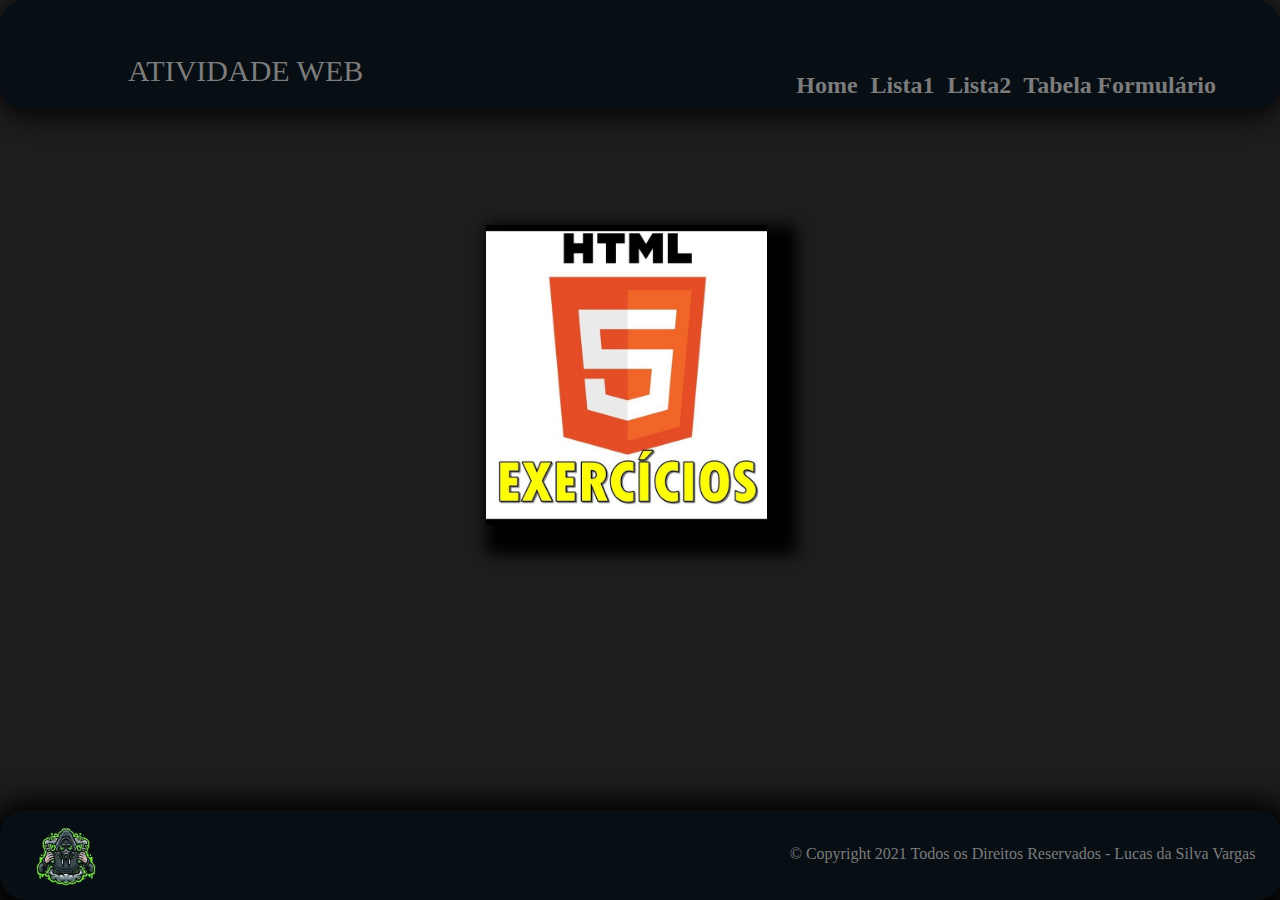
<file: index.html>
<!DOCTYPE html>
<html lang="pt-br">
<head>
    <meta charset="UTF-8">
    <meta name="viewport" content="width=device-width, initial-scale=1.0">
    <link rel="stylesheet" href="css/styleindex.css">
    <link rel="shortcut icon" href="/img/icon.ico"/>
    <title>Home</title>
</head>
<body>
    <header>
        <section class="logo">
            <P>ATIVIDADE WEB</P>
        </section>
        <section class="link1">
            <a href="index.html" style="text-decoration:none"><h2>Home</h2></a>
        </section>
        <section class="link2">
            <a href="listaord.html" style="text-decoration:none" ><h2>Lista1</h2></a>
        </section>
        <section class="link3">
            <a href="listanord.html" style="text-decoration:none"><h2>Lista2</h2></a>
        </section>
        <section class="link4">
            <a href="tabela.html" style="text-decoration:none"><h2>Tabela</h2></a>
        </section>
        <section class="link5">
            <a href="formulario.html" style="text-decoration:none"><h2>Formulário</h2></a>
        </section>
    </header>
    <main>
            <img src="img/exerciciohtml.jpg" height="300px" class="img">
    </main>
    <footer>
            <img src="img/logo.jpg" class="logo2"  height="80px">
            <p class="copy">© Copyright 2021 Todos os Direitos Reservados - Lucas da Silva Vargas</p>
    </footer>
</body>
</html>
</file>
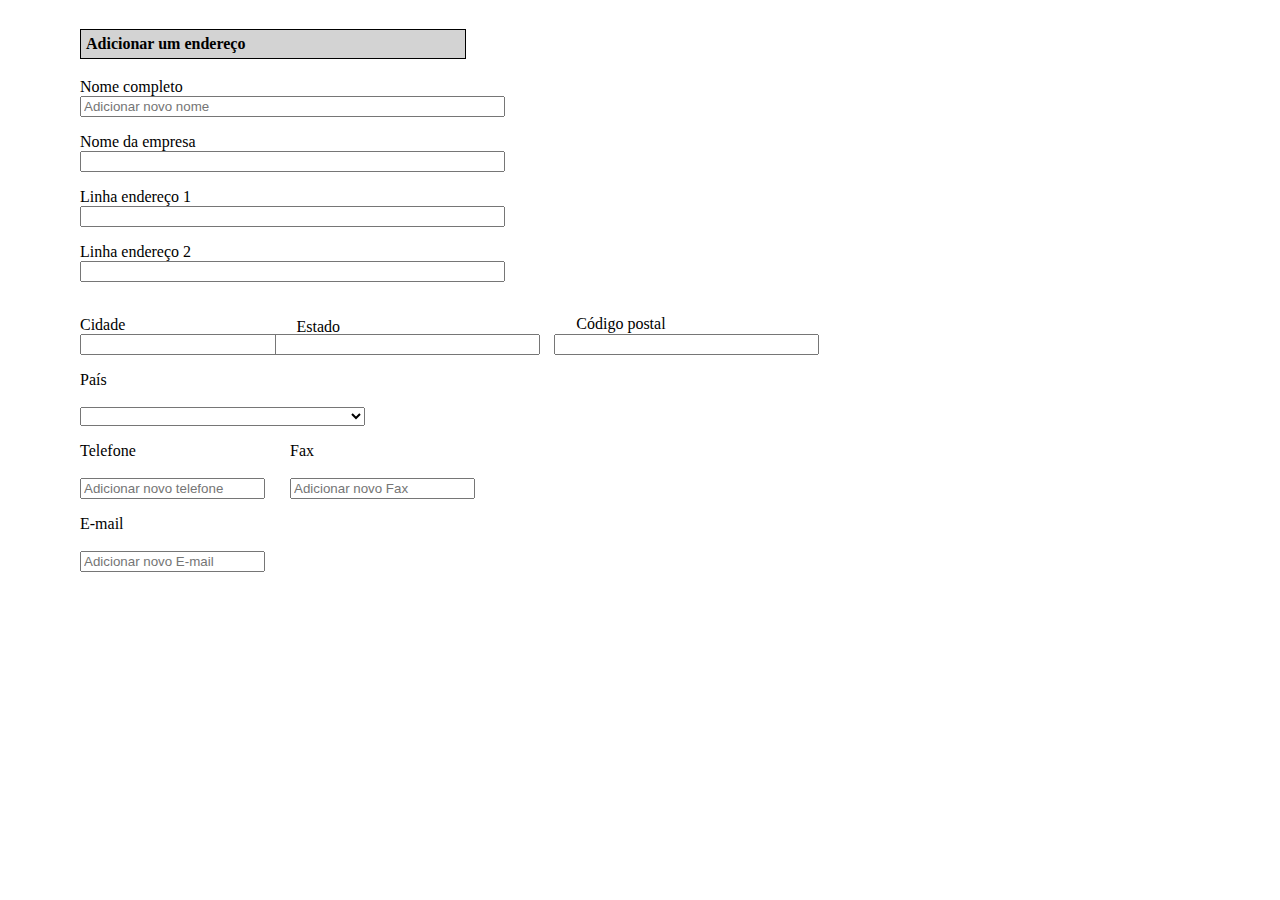
<file: formulario.html>
<!DOCTYPE html>
<html lang="pt-br">
<head>
    <meta charset="UTF-8">
    <meta http-equiv="X-UA-Compatible" content="IE=edge">
    <meta name="viewport" content="width=device-width, initial-scale=1.0">
    <link rel="stylesheet" href="css/styleresto.css">
    <title>Formulário</title>
</head>
<body>
    <h4>Adicionar um endereço</h4><br><br><br>
    <div class="nome">
        <p>Nome completo</p>
        <input type="text" placeholder ="Adicionar novo nome" size="50px">
        <p>Nome da empresa</p>
        <input type="text" size="50px">
        <p>Linha endereço 1</p>
        <input type="text" size="50px">
        <p>Linha endereço 2</p>
        <input type="text" size="50px"><br>
    </div><br>
    <div class="container">
        <p>Cidade</p>
        <input type="text" size="30px">
        <div class="estadon"><p>Estado</p></div>
        <div class="estado"><input type="text" size="30px"></div>
        <div class="codigon">Código postal</div>
        <div class="codigo"><input type="text" size="30px"></div>
        
    </div>
    <div class="paisn"><p>País</p></div><br>
    <select name="cidade" id="cidade"width="30px"class="pais">
        <option value="brasil"></option>
        <option value="brasil">Brasil</option>
        <option value="Argentina">Argentina</option>
        <option value="brasil">Colombia</option>
        <option value="brasil">Peru</option>
        <option value="brasil">Chile</option>
        <option value="brasil">Equador</option>
        <option value="brasil">Venezuela</option>
        <option value="brasil">Bolivia</option>
        <option value="brasil">Uruguai</option>
        <option value="brasil">guiana</option>
        <option value="brasil">Suriname</option>
        <option value="brasil">Paraguai</option>
    </select>
    <p class="teln">Telefone</p><br>
    <input type="tel" class="tel" name="phone" placeholder="Adicionar novo telefone">
    <div class="divfax">
    <p faxn>Fax</p><br>
    <input type="text" class="fax" placeholder="Adicionar novo Fax">
</div>
    <p class="mailn">E-mail</p><br>
    <input type="email" name="mail" class="mail" placeholder="Adicionar novo E-mail">
</body>
</html>
</file>
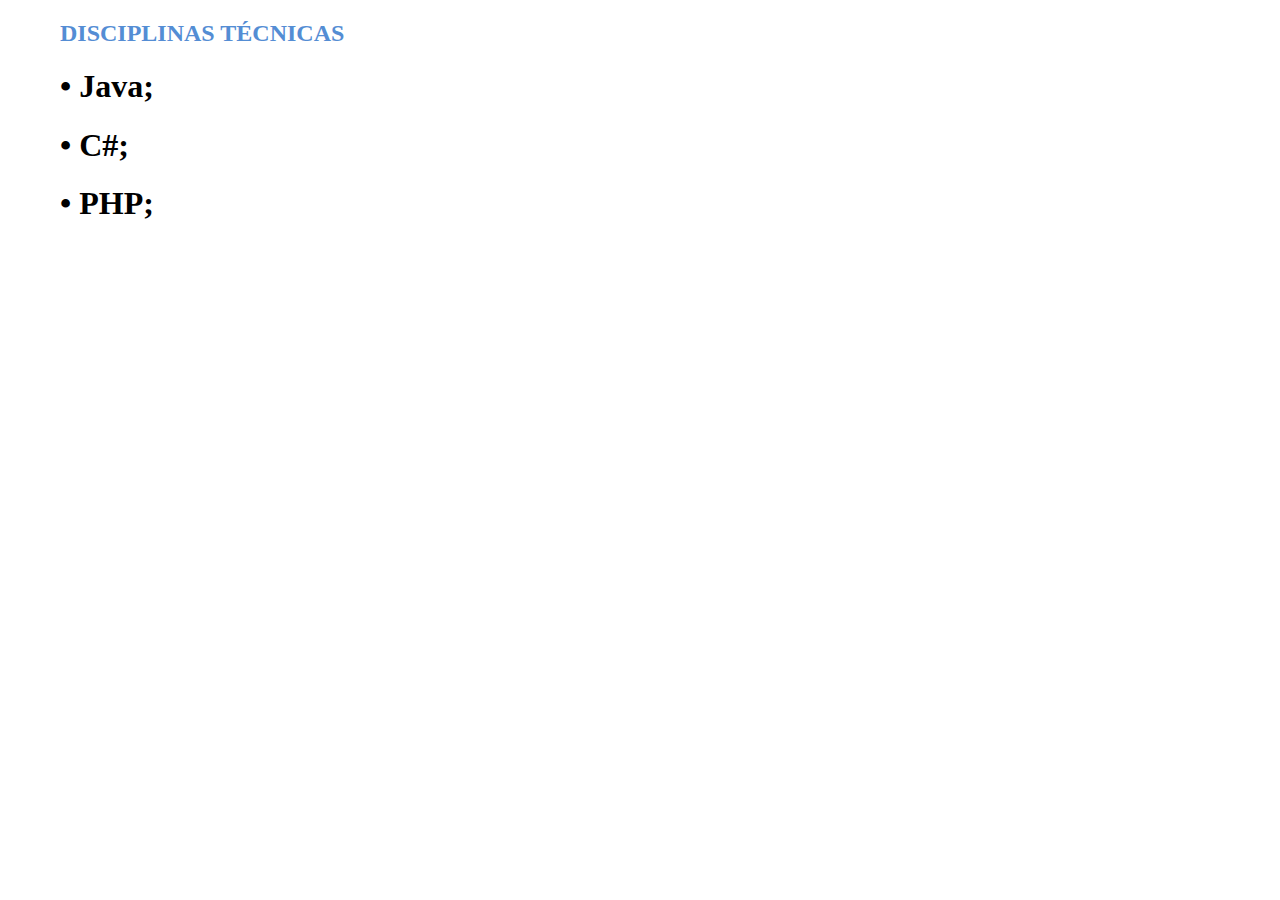
<file: listanord.html>
<!DOCTYPE html>
<html lang="pt-br">
<head>
    <meta charset="UTF-8">
    <meta http-equiv="X-UA-Compatible" content="IE=edge">
    <meta name="viewport" content="width=device-width, initial-scale=1.0">
    <link rel="stylesheet" href="css/styleresto.css">
    <title>Lista não ordenada</title>
</head>
<body>
    <h2> DISCIPLINAS TÉCNICAS </h2>
    <h1>•  Java;</h1>
    <h1>•  C#;</h1>
    <h1>•  PHP;</h1>
    
</body>
</html>
</file>
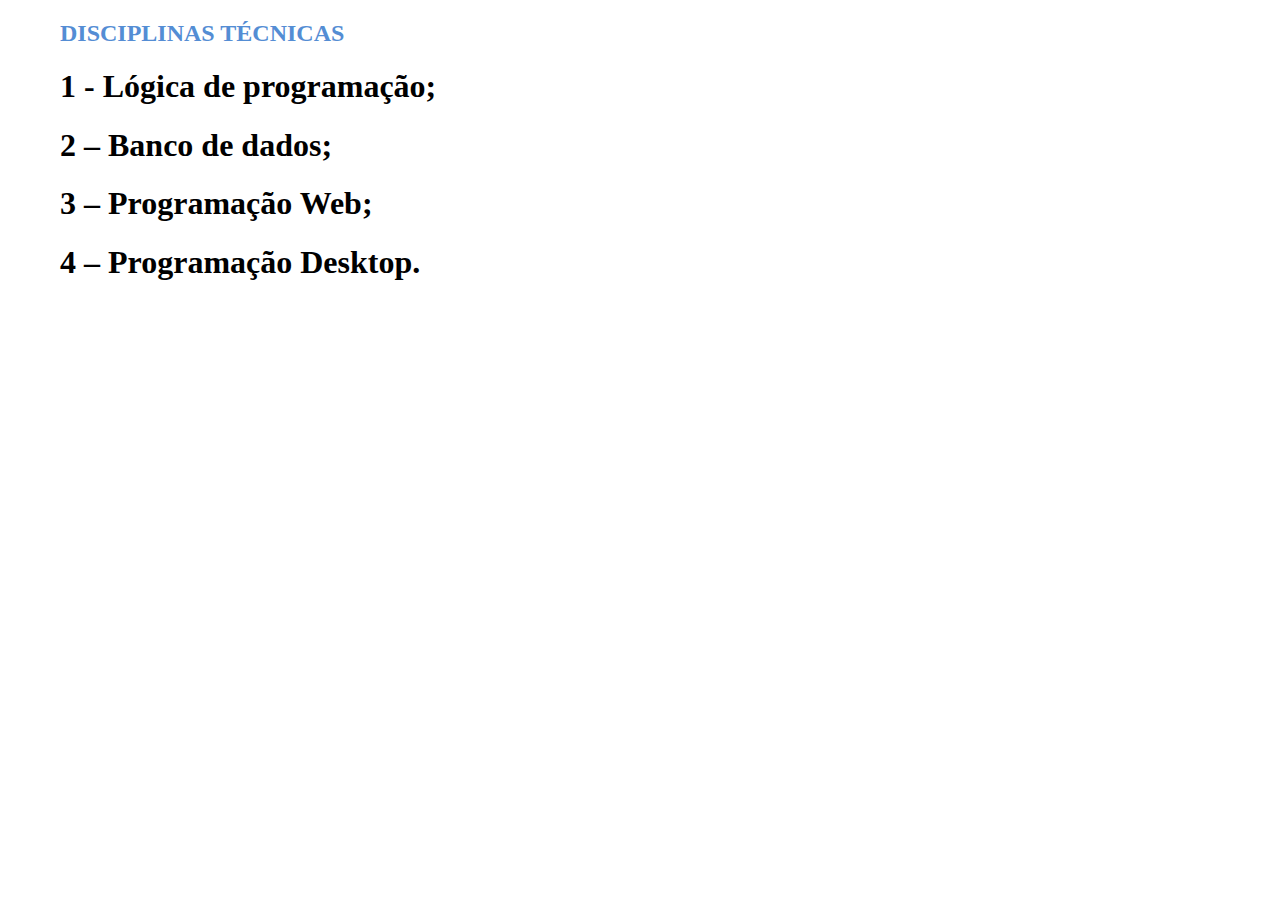
<file: listaord.html>
<!DOCTYPE html>
<html lang="pt-br">
<head>
    <meta charset="UTF-8">
    <meta http-equiv="X-UA-Compatible" content="IE=edge">
    <meta name="viewport" content="width=device-width, initial-scale=1.0">
    <link rel="stylesheet" href="css/styleresto.css">
    <title>Lista ordenada</title>
</head>
<body>
    <h2> DISCIPLINAS TÉCNICAS </h2>
    <h1>1 - Lógica de programação;</h1>
    <h1>2 – Banco de dados;</h1>
    <h1>3 – Programação Web;</h1>
    <h1>4 – Programação Desktop.</h1>
</body>
</html>
</file>
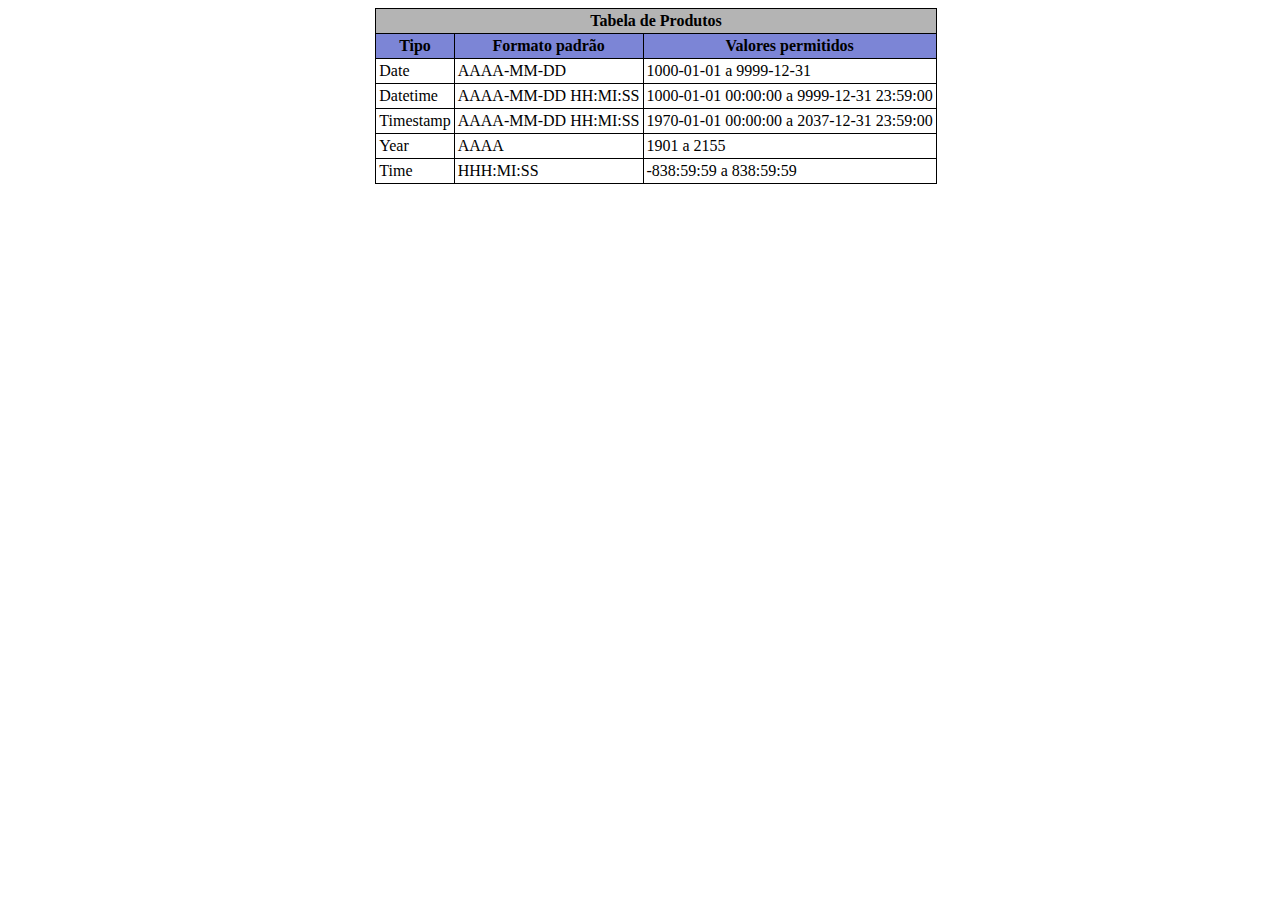
<file: tabela.html>
<!DOCTYPE html>
<html lang="pt-br">
<head>
    <meta charset="UTF-8">
    <meta http-equiv="X-UA-Compatible" content="IE=edge">
    <meta name="viewport" content="width=device-width, initial-scale=1.0">
    <link rel="stylesheet" href="css/styleresto.css">
    <title>Tabela</title>
</head>
<body>
    <table class="tabela">
        <tr style="background-color:rgb(180, 180, 180)">
        <th colspan="3">Tabela de Produtos</th>
        </tr>
        <tr style="background-color:#7c85d6">
        <th>Tipo</th>
        <th>Formato padrão</th>
        <th>Valores permitidos</th>
        </tr>
        <tr>
        <td>Date</td>
        <td>AAAA-MM-DD</td>
        <td>1000-01-01 a 9999-12-31</td>
        </tr>
        <tr>
        <td>Datetime</td>
        <td>AAAA-MM-DD HH:MI:SS</td>
        <td>1000-01-01 00:00:00 a 9999-12-31 23:59:00</td>
        </tr>
        <tr>
        <td>Timestamp</td>
        <td>AAAA-MM-DD HH:MI:SS</td>
        <td>1970-01-01 00:00:00 a 2037-12-31 23:59:00</td>
        </tr>
        <tr>
            <td>Year</td>
            <td>AAAA</td>
            <td>1901 a 2155</td>
            </tr>
            <tr>
                <td>Time</td>
                <td>HHH:MI:SS</td>
                <td>-838:59:59 a 838:59:59</td>
                </tr>
        </table>
    
</body>
</html>
</file>
<file: css/styleindex.css>
*{
    margin: 0px;
}
header{
    background-color: #070e14;
    
    border-radius: 25px;
    margin-top: 0px;
    height: 70px;
    
    padding: 20px;
    box-shadow: 0px 5px 30px #000;
    
   
    
}
.logo P{
left: 10%;
position: absolute;
top: 6%;
color: rgb(124, 124, 124);
font-size: 30px;

}
.link1{
    position: absolute;
    right: 33%;
    bottom: 89%;  
    display: block;
}
.link2{
    position: absolute;
    right: 27%;
    bottom: 89%;   
    display: block;
}
.link3{
    position: absolute;
    right: 21%;
    bottom: 89%;  
    display: block;
}
.link4{
    position: absolute;
    right: 14.7%;
    bottom: 89%;  
    display: block;
}
.link5{
    position: absolute;
    right: 5%;
    bottom: 89%;  
    display: block;
}
body{
    background-color: rgb(32, 29, 29);
}
h2{
    color: rgb(124, 124, 124);
}
h2:hover{
background-color: rgb(146, 131, 131);
padding: 5px 5px 5px 5px;
}
.exer1{
    position: absolute;
    background-color: rgb(56, 51, 51);
    color: rgb(248, 248, 248);
    padding: 20px 50px 27px 50px;
    border: 1px solid black;
    text-align: center;
    top: 30%;
    font-size: 30px;
    text-align: center;
    left: 40%;
    text-decoration: none;
}

a:hover{
    background-color: rgb(63, 50, 50);
}
footer{
    position: absolute;
    bottom: 0%;
    background-color: #070e14;
    border-radius: 25px;
    margin-top: 0px;
    height: 50px;
    padding: 20px;
    box-shadow: 0px 5px 30px 15px #000;
    width: 97%;

}
.logo2{
    position: absolute;
    left: 2%;
    bottom: 06%;
}
.copy{
    margin-left: 62%;
    margin-top: 1.2%;
    color: rgb(124, 124, 124);;
}
.img{
    position: absolute;
    left: 38%;
    top: 25%;
    box-shadow: 15px 15px 15px 15px #000;
}
</file>
<file: css/styleresto.css>
*{
    margin-bottom: 0px;
    margin-left: 20px;
}
h2{
    color: #548DD4;
}
.tabela{  
    border-collapse: collapse;
    margin-left: auto; 
    margin-right: auto;
    margin-top: auto;
    margin-bottom: auto;
}
  
.tabela td, .tabela th{
    border: 1px solid rgb(0, 0, 0);
    padding: 3px;
}
h4{
    background-color: lightgrey;
    border: 1px solid rgb(0, 0, 0);
    position: absolute;
    padding-right: 220px;
    padding-left: 5px;
    padding-top: 5px;
    padding-bottom: 5px;
    margin-left: 40px;
}
.estadon p{
position: absolute;
right: 940px;
top: 302px;
}
.estado input{
    position: absolute;
    right: 740px;
    top: 334px;
}
.codigon{
    position: absolute;
    top: 315px;
    right: 48%;
}
.codigo{
    position: absolute;
    top: 334px;
    right: 36%;
}
.pais{
padding-left: 200px;
margin-left: 40px;
}
.divfax{
    position: absolute;
    top: 426px;
    left: 250px;
    
}
.teln{
    margin-left: 40px;
}
.tel{
    margin-left: 40px;
}
.mail{
    margin-left: 40px;
}
.mailn{
    margin-left: 40px;
}
</file>
